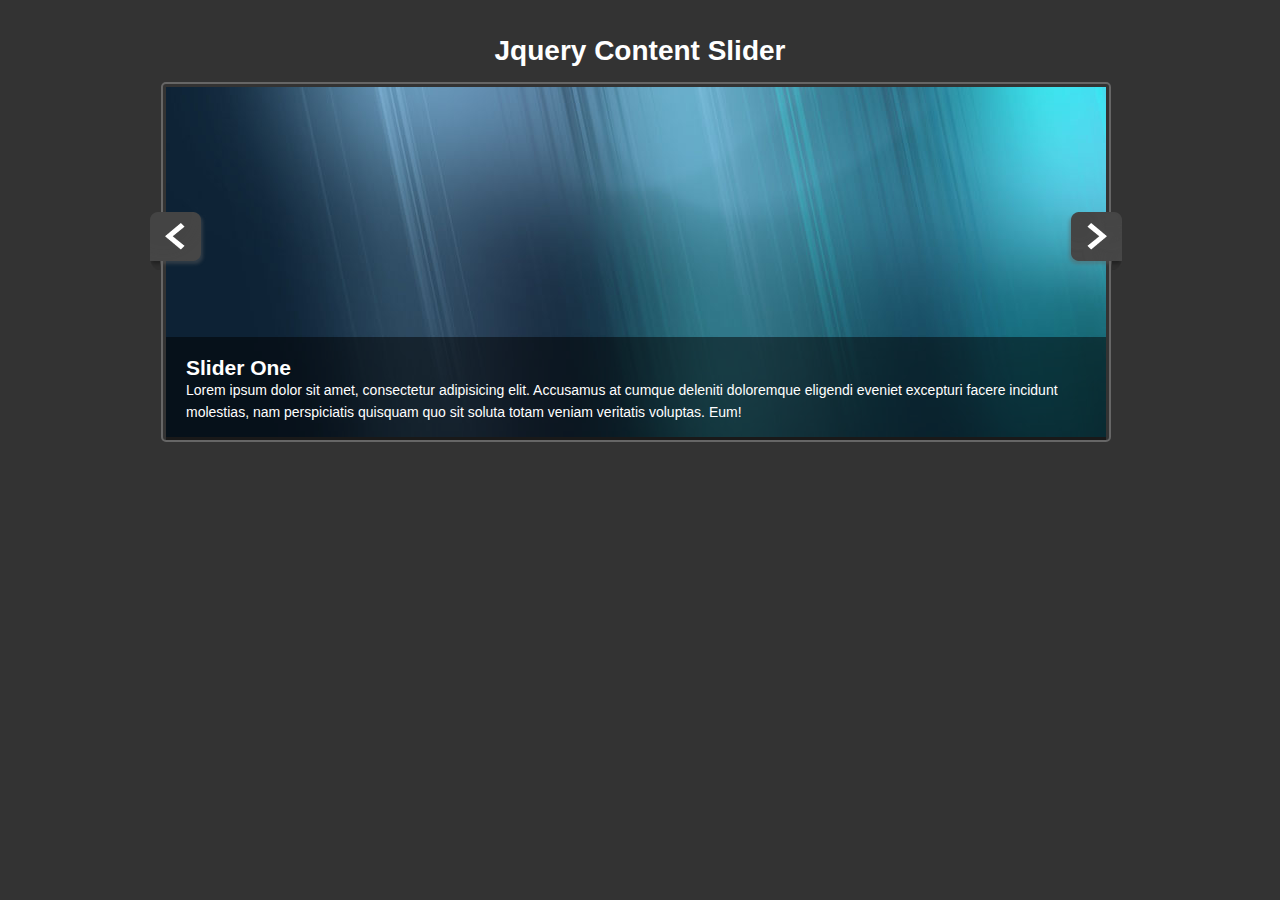
<file: Slider/index.html>
<!DOCTYPE html>
<html lang="en">
<head>
    <meta charset="UTF-8">
    <title>Jquery</title>
    <script src="jquery/jquery-3.2.1.min.js"></script>
    <link rel="stylesheet" href="css/style.css">
    <script src="js/script.js"></script>
</head>
<body>
    <div id="container">
        <header>
            <h1>Jquery Content Slider</h1>
        </header>
        <img src="img/arrow-left.png" alt="prev" id="prev">
            <div id="slider">
                <div class="slide">
                    <div class="slide-copy">
                        <h2>Slider One</h2>
                        <p>Lorem ipsum dolor sit amet, consectetur adipisicing elit. Accusamus at cumque deleniti doloremque eligendi eveniet excepturi facere incidunt molestias, nam perspiciatis quisquam quo sit soluta totam veniam veritatis voluptas. Eum!</p>
                    </div>
                    <img src="img/slide1.jpg">
                </div>
                <div class="slide">
                    <div class="slide-copy">
                        <h2>Slider Two</h2>
                        <p>Lorem ipsum dolor sit amet, consectetur adipisicing elit. Accusamus at cumque deleniti doloremque eligendi eveniet excepturi facere incidunt molestias, nam perspiciatis quisquam quo sit soluta totam veniam veritatis voluptas. Eum!</p>
                    </div>
                    <img src="img/slide2.jpg">
                </div>
                <div class="slide">
                    <div class="slide-copy">
                        <h2>Slider Three</h2>
                        <p>Lorem ipsum dolor sit amet, consectetur adipisicing elit. Accusamus at cumque deleniti doloremque eligendi eveniet excepturi facere incidunt molestias, nam perspiciatis quisquam quo sit soluta totam veniam veritatis voluptas. Eum!</p>
                    </div>
                    <img src="img/slide3.jpg">
                </div>
                <div class="slide">
                    <div class="slide-copy">
                        <h2>Slider Four</h2>
                        <p>Lorem ipsum dolor sit amet, consectetur adipisicing elit. Accusamus at cumque deleniti doloremque eligendi eveniet excepturi facere incidunt molestias, nam perspiciatis quisquam quo sit soluta totam veniam veritatis voluptas. Eum!</p>
                    </div>
                    <img src="img/slide4.jpg">
                </div>
                <div class="slide">
                    <div class="slide-copy">
                        <h2>Slider Five</h2>
                        <p>Lorem ipsum dolor sit amet, consectetur adipisicing elit. Accusamus at cumque deleniti doloremque eligendi eveniet excepturi facere incidunt molestias, nam perspiciatis quisquam quo sit soluta totam veniam veritatis voluptas. Eum!</p>
                    </div>
                    <img src="img/slide5.jpg">
                </div>
                <div class="slide">
                    <div class="slide-copy">
                        <h2>Slider Six</h2>
                        <p>Lorem ipsum dolor sit amet, consectetur adipisicing elit. Accusamus at cumque deleniti doloremque eligendi eveniet excepturi facere incidunt molestias, nam perspiciatis quisquam quo sit soluta totam veniam veritatis voluptas. Eum!</p>
                    </div>
                    <img src="img/slide6.jpg">
                </div>
                <div class="slide">
                    <div class="slide-copy">
                        <h2>Slider Seven</h2>
                        <p>Lorem ipsum dolor sit amet, consectetur adipisicing elit. Accusamus at cumque deleniti doloremque eligendi eveniet excepturi facere incidunt molestias, nam perspiciatis quisquam quo sit soluta totam veniam veritatis voluptas. Eum!</p>
                    </div>
                    <img src="img/slide7.jpg">
                </div>
            </div>
        <img src="img/arrow-right.png" alt="next" id="next">
    </div>
</body>
</html>
</file>
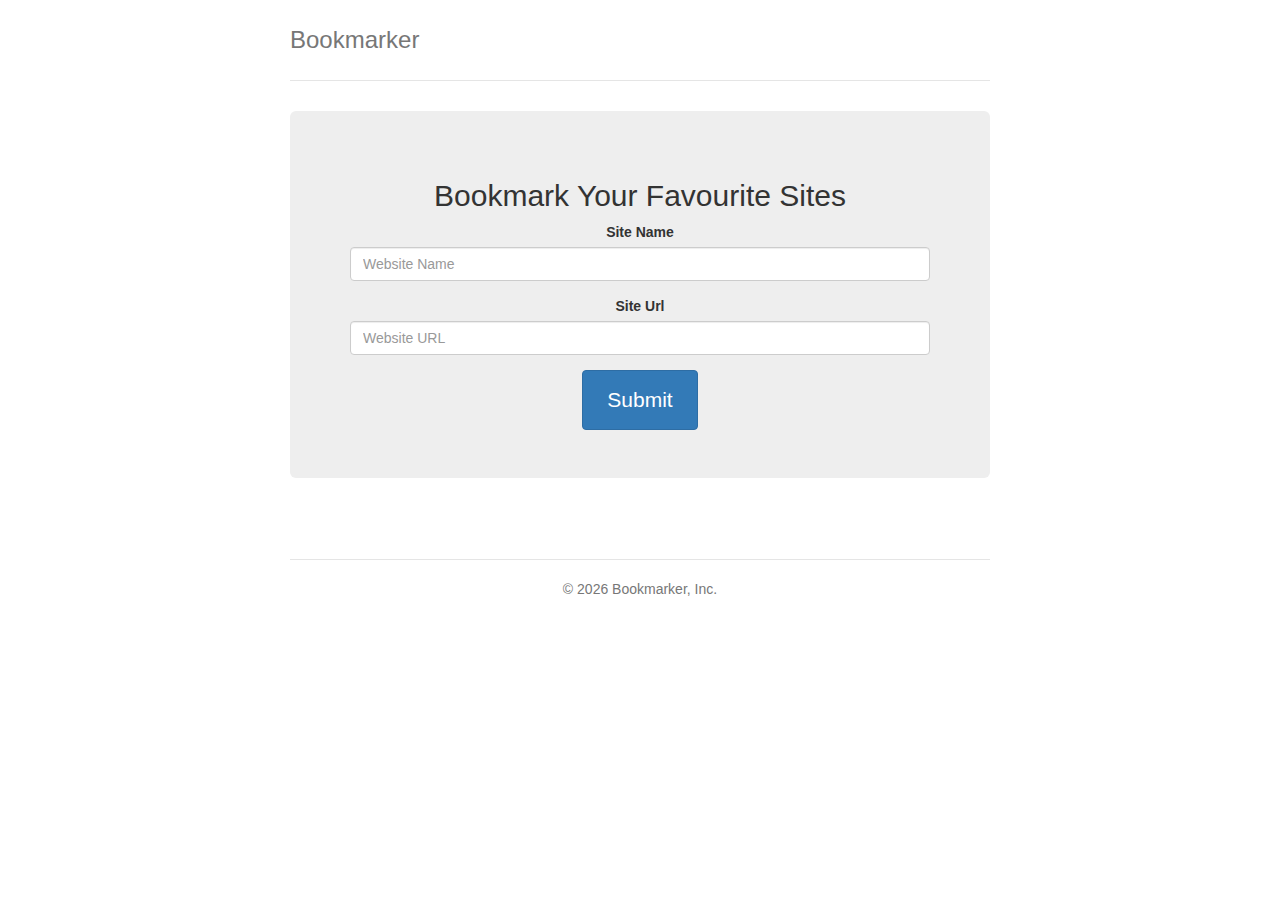
<file: Bookmarker/bookmarker/index.html>
<!DOCTYPE html>
<html lang="en">
<head>
    <meta charset="utf-8">
    <meta http-equiv="X-UA-Compatible" content="IE=edge">
    <meta name="viewport" content="width=device-width, initial-scale=1">


    <title>Site Bookmarker</title>

    <!-- Bootstrap core CSS -->
    <link href="css/bootstrap.min.css" rel="stylesheet">
    <link href="css/style.css" rel="stylesheet">

</head>

<body onload="fetchBookmarks()">

<div class="container">
    <div class="header clearfix">
        <nav>

        </nav>
        <h3 class="text-muted">Bookmarker</h3>
    </div>

    <div class="jumbotron">
        <h2>Bookmark Your Favourite Sites</h2>
        <form id="myForm">
            <div class="form-group">
                <label>Site Name</label>
                <input type="text" class="form-control" id="siteName" placeholder="Website Name" required>
            </div>
            <div class="form-group">
                <label>Site Url</label>
                <input type="url" class="form-control" id="siteUrl" placeholder="Website URL" pattern="https?://.+" required>
            </div>
            <button type="submit" class="btn btn-primary" >Submit</button>
        </form>
    </div>

    <div class="row marketing">
        <div class="col-lg-12">
            <div id="bookmarksResults"></div>
        </div>
    </div>

    <footer class="footer">
        <p align="center">&copy; <script>document.write(new Date().getFullYear())</script> Bookmarker, Inc.</p>
    </footer>

</div>
<script src="jquery/jquery-3.2.1.min.js"></script>
<script src="js/bootstrap.min.js"></script>
<script src="js/main.js"></script>
</body>
</html>
</file>
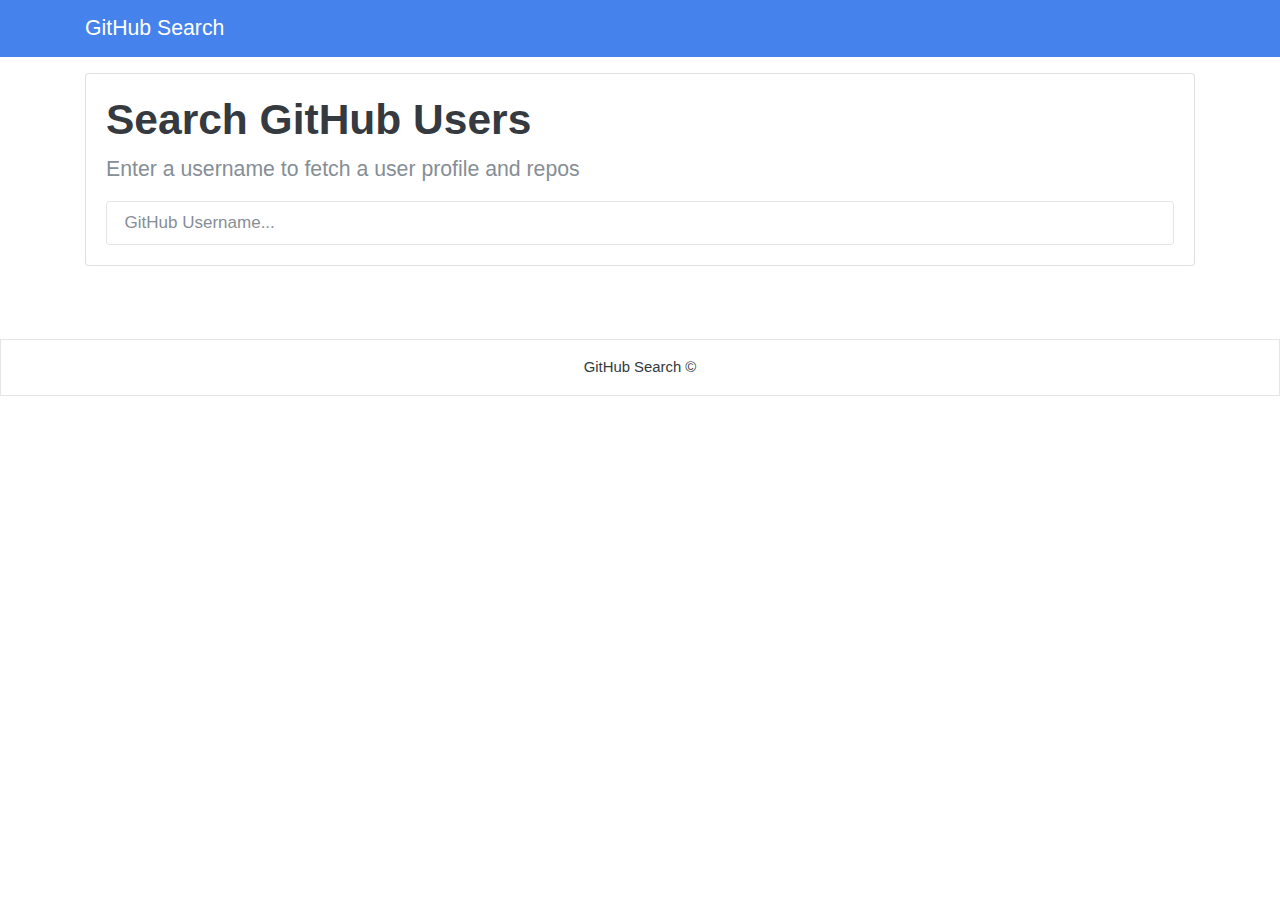
<file: JS MyWork/github_search/index.html>
<!DOCTYPE html>
<html lang="en">
<head>
    <meta charset="UTF-8">
    <meta name="viewport" content="width=device-width,initial-scale=1.0">
    <meta http-equiv="X-UA-Compatible" content="ie=edge">
    <link rel="stylesheet" href="bootstrap.min.css">
    <title>GitHub-Search</title>
</head>
<body>
<nav class="navbar navbar-dark bg-primary mb-3">
    <div class="container">
        <a href="#" class="navbar-brand">GitHub Search</a>
    </div>
</nav>
<div class="container searchContainer">
    <div class="search card card-body">
        <h1>Search GitHub Users</h1>
        <p class="lead">Enter a username to fetch a user profile and repos</p>
        <input type="text" id="searchUser" class="form-control" placeholder="GitHub Username...">
    </div>
    <br>
    <div id="profile"></div>
</div>
<footer class="mt-5 p-3 text-center bg-light">
    GitHub Search &copy;
</footer>

<script src="https://code.jquery.com/jquery-3.3.1.slim.min.js" integrity="sha384-q8i/X+965DzO0rT7abK41JStQIAqVgRVzpbzo5smXKp4YfRvH+8abtTE1Pi6jizo" crossorigin="anonymous"></script>
<script src="https://cdnjs.cloudflare.com/ajax/libs/popper.js/1.14.3/umd/popper.min.js" integrity="sha384-ZMP7rVo3mIykV+2+9J3UJ46jBk0WLaUAdn689aCwoqbBJiSnjAK/l8WvCWPIPm49" crossorigin="anonymous"></script>
<script src="https://stackpath.bootstrapcdn.com/bootstrap/4.1.3/js/bootstrap.min.js" integrity="sha384-ChfqqxuZUCnJSK3+MXmPNIyE6ZbWh2IMqE241rYiqJxyMiZ6OW/JmZQ5stwEULTy" crossorigin="anonymous"></script>

<script src="github.js"></script>
<script src="ui.js"></script>
<script src="app.js"></script>
</body>
</html>
</file>
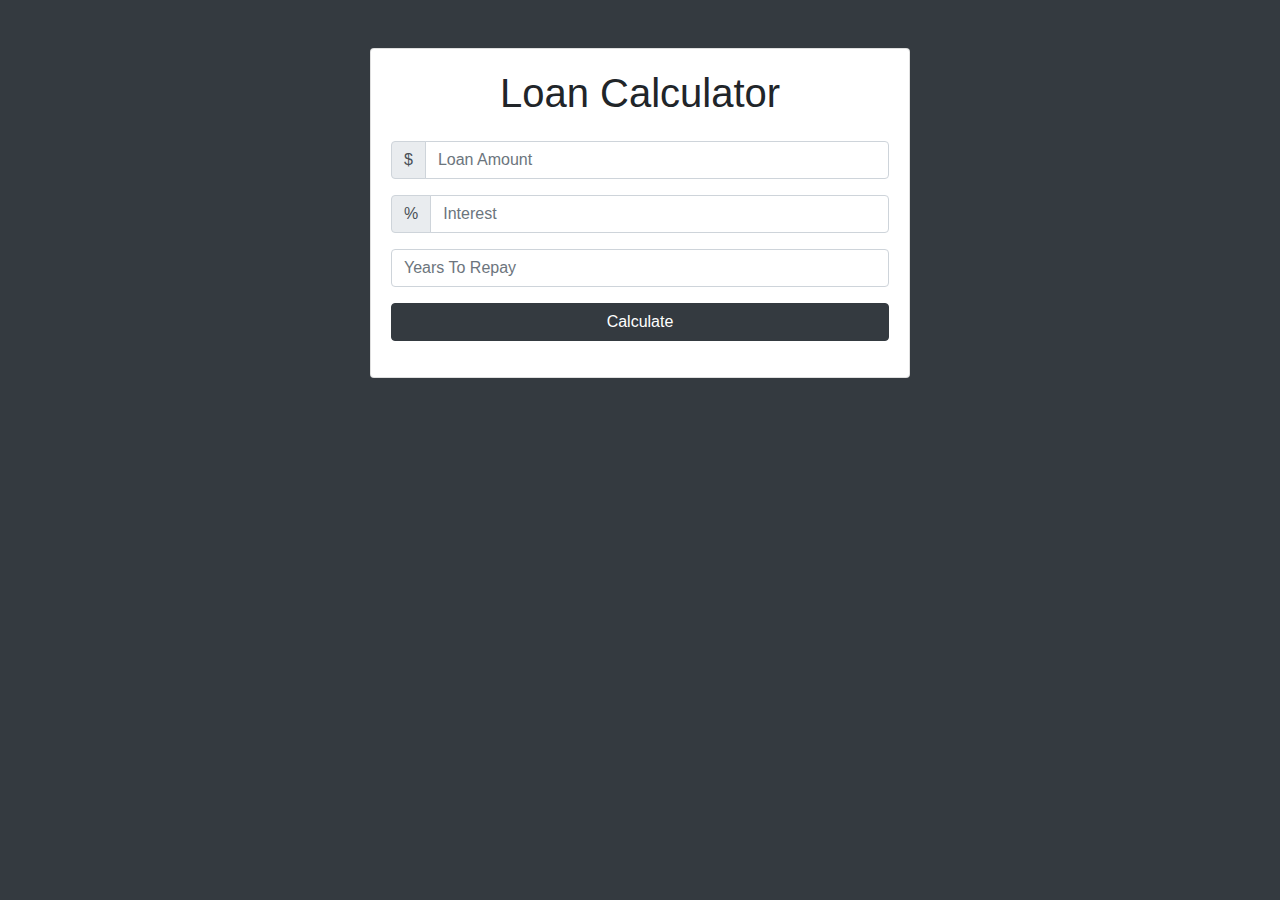
<file: JS MyWork/loancalculator/index.html>
<!Doctype html>
<html lang="en">
<head>
    <!-- Required meta tags -->
    <meta charset="utf-8">
    <meta name="viewport" content="width=device-width, initial-scale=1, shrink-to-fit=no">

    <!-- Bootstrap CSS -->
    <link rel="stylesheet" href="https://maxcdn.bootstrapcdn.com/bootstrap/4.0.0/css/bootstrap.min.css" integrity="sha384-Gn5384xqQ1aoWXA+058RXPxPg6fy4IWvTNh0E263XmFcJlSAwiGgFAW/dAiS6JXm" crossorigin="anonymous">

    <title>Loan Calculator</title>
    <style>
        #loading, #results{
            display: none;
        }
    </style>
</head>
<body class="bg-dark">
<div class="container">
    <div class="row">
        <div class="col-md-6 mx-auto">
            <div class="card card-body text-center mt-5">
                <h1 class="heading display-5 pb-3">Loan Calculator</h1>
                <form id="loan-form">

                    <div class="form-group">
                        <div class="input-group mb-2">
                            <div class="input-group-prepend">
                                <span class="input-group-text">$</span>
                            </div>
                            <input type="number" class="form-control" id="amount" placeholder="Loan Amount">
                        </div>
                    </div>

                    <div class="form-group">
                        <div class="input-group mb-2">
                            <div class="input-group-prepend">
                                <span class="input-group-text">%</span>
                            </div>
                            <input type="number" class="form-control" id="interest" placeholder="Interest">
                        </div>
                    </div>

                    <div class="form-group">
                        <input type="number" class="form-control" id="years" placeholder="Years To Repay">
                    </div>

                    <div class="form-group">
                        <input type="submit" value="Calculate" class="btn btn-dark btn-block">
                    </div>
                </form>
                <!-- Loader Here -->
                    <div id="loading">
                        <img src="img/loading.gif">
                    </div>

                <!-- Results -->
                <div id="results" class="pt-4">
                    <h5>Results</h5>
                    <div class="form-group">
                        <div class="input-group mb-2">
                            <div class="input-group-prepend">
                                <span class="input-group-text">Monthly Payment</span>
                            </div>
                            <input type="number" class="form-control" id="monthly-payment" disabled>
                        </div>
                    </div>

                    <div class="form-group">
                        <div class="input-group mb-2">
                            <div class="input-group-prepend">
                                <span class="input-group-text">Total Payment</span>
                            </div>
                            <input type="number" class="form-control" id="total-payment" disabled>
                        </div>
                    </div>

                    <div class="form-group">
                        <div class="input-group mb-2">
                            <div class="input-group-prepend">
                                <span class="input-group-text">Total Interest</span>
                            </div>
                            <input type="number" class="form-control" id="total-interest" disabled>
                        </div>
                    </div>
                </div>
            </div>
        </div>
    </div>
</div>

<!-- Optional JavaScript -->
<!-- jQuery first, then Popper.js, then Bootstrap JS -->
<script src="https://code.jquery.com/jquery-3.2.1.slim.min.js" integrity="sha384-KJ3o2DKtIkvYIK3UENzmM7KCkRr/rE9/Qpg6aAZGJwFDMVNA/GpGFF93hXpG5KkN" crossorigin="anonymous"></script>
<script src="https://cdnjs.cloudflare.com/ajax/libs/popper.js/1.12.9/umd/popper.min.js" integrity="sha384-ApNbgh9B+Y1QKtv3Rn7W3mgPxhU9K/ScQsAP7hUibX39j7fakFPskvXusvfa0b4Q" crossorigin="anonymous"></script>
<script src="https://maxcdn.bootstrapcdn.com/bootstrap/4.0.0/js/bootstrap.min.js" integrity="sha384-JZR6Spejh4U02d8jOt6vLEHfe/JQGiRRSQQxSfFWpi1MquVdAyjUar5+76PVCmYl" crossorigin="anonymous"></script>
<script src="app.js"></script>
</body>
</html>
</file>
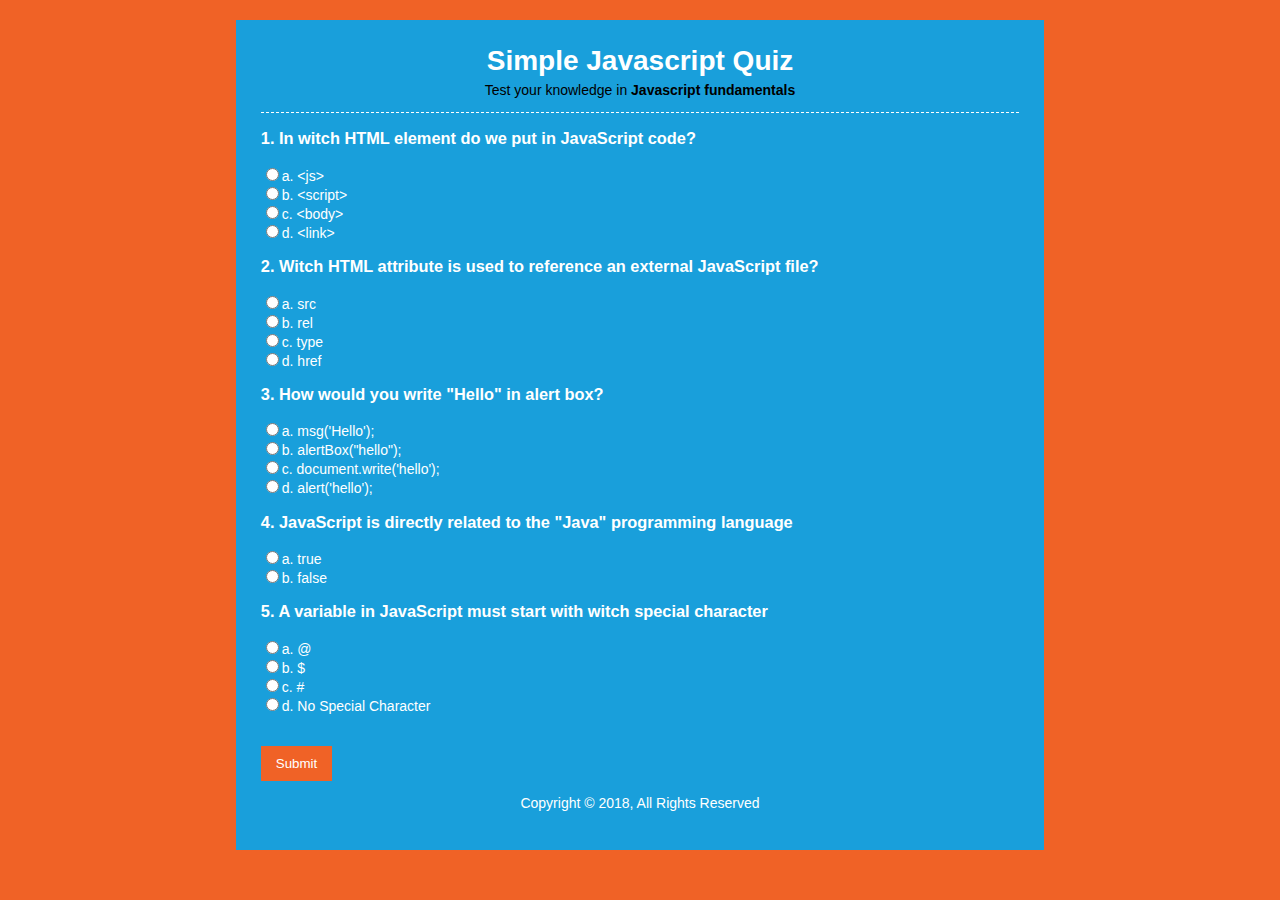
<file: SimpleQuiz/SimpleQuiz/index.html>
<!DOCTYPE html>
<html lang="en">
<head>
    <meta charset="UTF-8">
    <title>Title</title>
    <link rel="stylesheet" href="css/style.css">
    <script src="js/script.js"></script>
</head>
<body>
    <div id="container">
        <header>
            <h1>Simple Javascript Quiz</h1>
            <p>Test your knowledge in <strong>Javascript fundamentals</strong></p>
        </header>
            <section>
                <div id="results"></div>

            <form name="quizForm" onsubmit="return submitAnsweres()">
                <h3>1. In witch HTML element do we put  in JavaScript code?</h3>
                <input type="radio" name="q1" value="a" id="q1a">a. &lt;js&gt;<br>
                <input type="radio" name="q1" value="b" id="q1b">b. &lt;script&gt;<br>
                <input type="radio" name="q1" value="c" id="q1c">c. &lt;body&gt;<br>
                <input type="radio" name="q1" value="d" id="q1d">d. &lt;link&gt;<br>

                <h3>2. Witch HTML attribute is used to reference an external JavaScript file?</h3>
                <input type="radio" name="q2" value="a" id="q2a">a. src<br>
                <input type="radio" name="q2" value="b" id="q2b">b. rel<br>
                <input type="radio" name="q2" value="c" id="q2c">c. type<br>
                <input type="radio" name="q2" value="d" id="q2d">d. href<br>

                <h3>3. How would you write "Hello" in alert box?</h3>
                <input type="radio" name="q3" value="a" id="q3a">a. msg('Hello');<br>
                <input type="radio" name="q3" value="b" id="q3b">b. alertBox("hello");<br>
                <input type="radio" name="q3" value="c" id="q3c">c. document.write('hello');<br>
                <input type="radio" name="q3" value="d" id="q3d">d. alert('hello');<br>

                <h3>4. JavaScript is directly related to the "Java" programming language</h3>
                <input type="radio" name="q4" value="a" id="q4a">a. true<br>
                <input type="radio" name="q4" value="b" id="q4b">b. false<br>

                <h3>5. A variable in JavaScript must start with witch special character</h3>
                <input type="radio" name="q5" value="a" id="q5a">a. @<br>
                <input type="radio" name="q5" value="b" id="q5b">b. $<br>
                <input type="radio" name="q5" value="c" id="q5c">c. #<br>
                <input type="radio" name="q5" value="d" id="q5d">d. No Special Character<br>
                <br><br>
                <input type="submit" name="submit" value="Submit">
            </form>
            </section>
        <footer>
            <p>Copyright &copy; 2018, All Rights Reserved</p>
        </footer>
    </div>

</body>
</html>
</file>
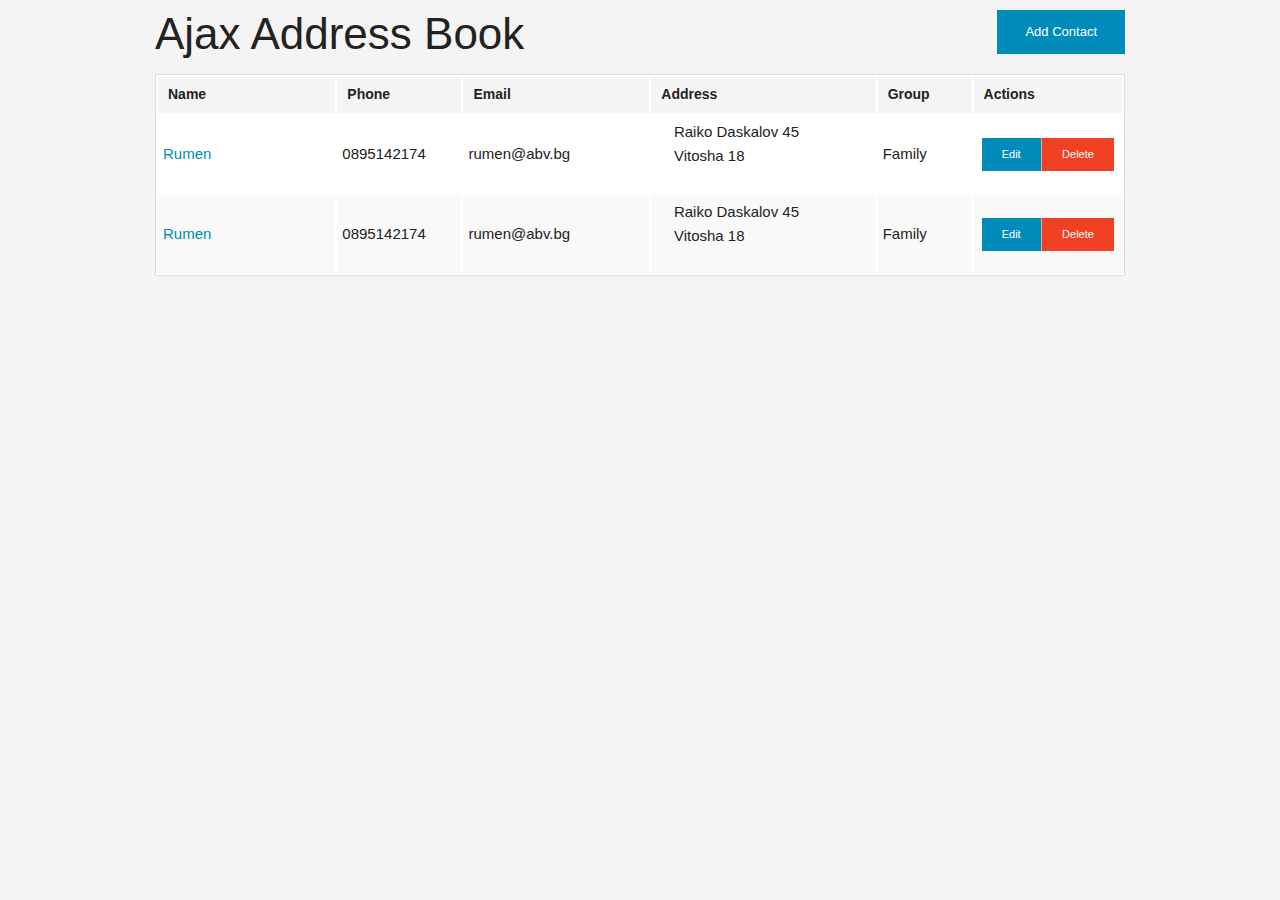
<file: AjaxAddressBook/addressbook/foundation/index.html>
<!DOCTYPE html>
<html class="no-js" lang="en">
  <head>
    <meta charset="utf-8" />
    <meta name="viewport" content="width=device-width, initial-scale=1.0" />
    <title>Ajax Address Book</title>
    <link rel="stylesheet" href="css/foundation.css" />
    <link rel="stylesheet" href="css/custom.css" />
    <script src="js/vendor/modernizr.js"></script>
  </head>
  <body>
    <div class="row">
        <div class="large-6 columns">
          <h1>Ajax Address Book</h1>
        </div>
        <div class="large-6 columns">
          <a class="add-btn button right small" data-reveal-id="myModal">Add Contact</a>
          <div id="myModal" class="reveal-modal" data-reveal>
            <h2>Add Contact</h2>
            <form>
                <div class="row">
                  <div class="large-6 columns">
                    <label>First Name
                      <input type="text" placeholder="Enter First Name">
                    </label>
                  </div>
                  <div class="large-6 columns">
                    <label>Last Name
                      <input type="text" placeholder="Enter Last Name">
                    </label>
                  </div>
                </div>
                <div class="row">
                  <div class="large-4 columns">
                    <label>Email
                      <input type="email" placeholder="Enter Email Address">
                    </label>
                  </div>
                  <div class="large-4 columns">
                    <label>Phone Number
                      <input type="text" placeholder="Enter Phone Number">
                    </label>
                  </div>
                  <div class="large-4 columns">
                    <label>Contact Group
                      <select>
                        <option value="family">Family</option>
                        <option value="friends">Friends</option>
                        <option value="business">Business</option>
                      </select>
                    </label>
                  </div>
                </div>
                <div class="row">
                  <div class="large-6 columns">
                    <label>Address 1
                      <input type="text" placeholder="Enter Address 1">
                    </label>
                  </div>
                  <div class="large-6 columns">
                    <label>Address 2
                      <input type="text" placeholder="Enter Address 2">
                    </label>
                  </div>
                </div>
                <div class="row">
                  <div class="large-4 columns">
                    <label>City
                      <input type="email" placeholder="Enter City">
                    </label>
                  </div>
                    <div class="large-4 columns">
                      <label>State
                        <select>
                          <option value="bl">Област Благоевград</option>
                          <option value="bg">Област Бургас</option>
                          <option value="vr">Област Варна</option>
                          <option value="vt">Област Велико Търново</option>
                          <option value="vd">Област Видин</option>
                          <option value="vr">Област Враца</option>
                          <option value="ga">Област Габрово</option>
                          <option value="do">Област Добрич</option>
                          <option value="kj">Област Кърджали</option>
                          <option value="kn">Област Кюстендил</option>
                          <option value="lv">Област Ловеч</option>
                          <option value="mn">Област Монтана</option>
                          <option value="pz">Област Пазарджик</option>
                          <option value="pk">Област Перник</option>
                          <option value="pl">Област Плевен</option>
                          <option value="pv">Област Пловдив</option>
                          <option value="rz">Област Разград</option>
                          <option value="rs">Област Русе</option>
                          <option value="sl">Област Силистра</option>
                          <option value="sn">Област Сливен</option>
                          <option value="sm">Област Смолян</option>
                          <option value="so">Софийска област</option>
                          <option value="os">Област София</option>
                          <option value="sz">Област Стара Загора</option>
                          <option value="tg">Област Търговище</option>
                          <option value="hs">Област Хасково</option>
                          <option value="sh">Област Шумен</option>
                          <option value="qm">Област Ямбол</option>
                        </select>
                      </label>
                    </div>
                  <div class="large-4 columns">
                    <label>ZipCode
                      <input type="text" placeholder="Enter ZipCode">
                    </label>
                  </div>
                </div>
                <div class="row">
                  <div class="large-12 columns">
                    <label>Notes
                      <textarea placeholder="Enter Optional Notes"></textarea>
                    </label>
                  </div>
                </div>
              <input type="submit" class="add-btn button right small" value="Submit">
              <a class="close-reveal-modal">&#215;</a>
            </form>
          </div>
        </div>
    </div>

    <div class="row">
      <div class="large-12 columns">
        <table>
            <thead>
                <tr>
                  <th width="200">Name</th>
                  <th width="130">Phone</th>
                  <th width="200">Email</th>
                  <th width="250">Address</th>
                  <th width="100">Group</th>
                  <th width="150">Actions</th>
                </tr>
            </thead>
            <tbody>
              <tr>
                <td><a href="contact.html">Rumen</a></td>
                <td>0895142174</td>
                <td>rumen@abv.bg</td>
                <td>
                  <ul>
                    <li>Raiko Daskalov 45</li>
                    <li>Vitosha 18</li>
                  </ul>
                </td>
                <td>Family</td>
                <td>
                  <ul class="button-group">
                      <li><a href="#" class="button tiny">Edit</a></li>
                      <li><a href="#" class="button tiny alert">Delete</a></li>
                  </ul>
                </td>
              </tr>
              <tr>
                <td><a href="contact.html">Rumen</a></td>
                <td>0895142174</td>
                <td>rumen@abv.bg</td>
                <td>
                  <ul>
                    <li>Raiko Daskalov 45</li>
                    <li>Vitosha 18</li>
                  </ul>
                </td>
                <td>Family</td>
                <td>
                  <ul class="button-group">
                    <li><a href="#" class="button tiny">Edit</a></li>
                    <li><a href="#" class="button tiny alert">Delete</a></li>
                  </ul>
                </td>
              </tr>
            </tbody>
        </table>
      </div>
    </div>

    <script src="js/vendor/jquery.js"></script>
    <script src="js/foundation.min.js"></script>
    <script>
      $(document).foundation();
    </script>
  </body>
</html>
</file>
<file: Slider/css/style.css>
*{
    margin: 0;
    padding: 0;
}
body{
    font-family: Arial, sans-serif;
    font-size: 14px;
    color: #fff;
    background: #333;
    line-height: 1.6em;
}
a{
    color: #fff;
    text-decoration: none;
}
h1{
    text-align: center;
    margin-bottom: 20px;
}
#container{
    width: 980px;
    margin: 40px auto;
    overflow: hidden;
}
#slider{
    width: 940px;
    height: 350px;
    position: relative;
    overflow: hidden;
    float: left;
    padding: 3px;
    border: #666 solid 2px;
    border-radius: 5px;
}
#slider img{
    width: 940px;
    height: 350px;
}
.slide{
    position: absolute;
}
.slide-copy{
    position: absolute;
    bottom: 0;
    left: 0;
    padding: 20px;
    background: #7f7f7f;
    background: rgba(0,0,0,0.5);
}
#prev, #next{
    float: left;
    margin-top: 130px;
    cursor: pointer;
    position: relative;
    z-index: 100;
}
#prev{
    margin-right: -45px;
}
#next{
    margin-left: -45px;
}
</file>
<file: Bookmarker/bookmarker/css/style.css>
/* Space out content a bit */
body {
    padding-top: 20px;
    padding-bottom: 20px;
}

/* Everything but the jumbotron gets side spacing for mobile first views */
.header,
.marketing,
.footer {
    padding-right: 15px;
    padding-left: 15px;
}

/* Custom page header */
.header {
    padding-bottom: 20px;
    border-bottom: 1px solid #e5e5e5;
}
/* Make the masthead heading the same height as the navigation */
.header h3 {
    margin-top: 0;
    margin-bottom: 0;
    line-height: 40px;
}

/* Custom page footer */
.footer {
    padding-top: 19px;
    color: #777;
    border-top: 1px solid #e5e5e5;
}

/* Customize container */
@media (min-width: 768px) {
    .container {
        max-width: 730px;
    }
}
.container-narrow > hr {
    margin: 30px 0;
}

/* Main marketing message and sign up button */
.jumbotron {
    text-align: center;
    border-bottom: 1px solid #e5e5e5;
}
.jumbotron .btn {
    padding: 14px 24px;
    font-size: 21px;
}

/* Supporting marketing content */
.marketing {
    margin: 40px 0;
}
.marketing p + h4 {
    margin-top: 28px;
}

/* Responsive: Portrait tablets and up */
@media screen and (min-width: 768px) {
    /* Remove the padding we set earlier */
    .header,
    .marketing,
    .footer {
        padding-right: 0;
        padding-left: 0;
    }
    /* Space out the masthead */
    .header {
        margin-bottom: 30px;
    }
    /* Remove the bottom border on the jumbotron for visual effect */
    .jumbotron {
        border-bottom: 0;
    }
}
</file>
<file: SimpleQuiz/SimpleQuiz/css/style.css>
body{
    background: #f06226;
    color: #fff;
    font-family: Arial, sans-serif;
    font-size: 14px;
}
#container{
    width: 60%;
    background: #199fdb;
    margin: 20px auto;
    overflow:auto;
    padding: 25px;
}
header{
    text-align: center;
    border-bottom: #fff dashed 1px;
}
header h1{
    margin:0;
    padding:0;
}
header p{
    padding: 0;
    margin-top: 5px;
    color: #000;
}
section{
   min-height: 400px;
}
footer{
    text-align: center;
}
input[type='submit']{
    background:#f06226;
    border: 0;
    color: #fff;
    padding: 10px 15px;
    cursor: pointer;
}
#results h3{
    background:#f06226;
    padding: 10px;
    margin: 10px 0;
}
#results span{
    color: #000;
    font-weight: bold;
}
</file>
<file: AjaxAddressBook/addressbook/foundation/css/custom.css>
body{
    font-size: 15px;
    background: #f4f4f4;
}
.add-btn{
    margin-top: 10px;
}
table tr th, table tr td{
    font-size: 15px;
    padding: 5px;
}
ul li{
    list-style: none;
    font-size: 15px;
}
.button-group{
    width: 130px;
    margin: auto;
    text-align: center;
}
.button-group a{
    margin: auto;
}
</file>
